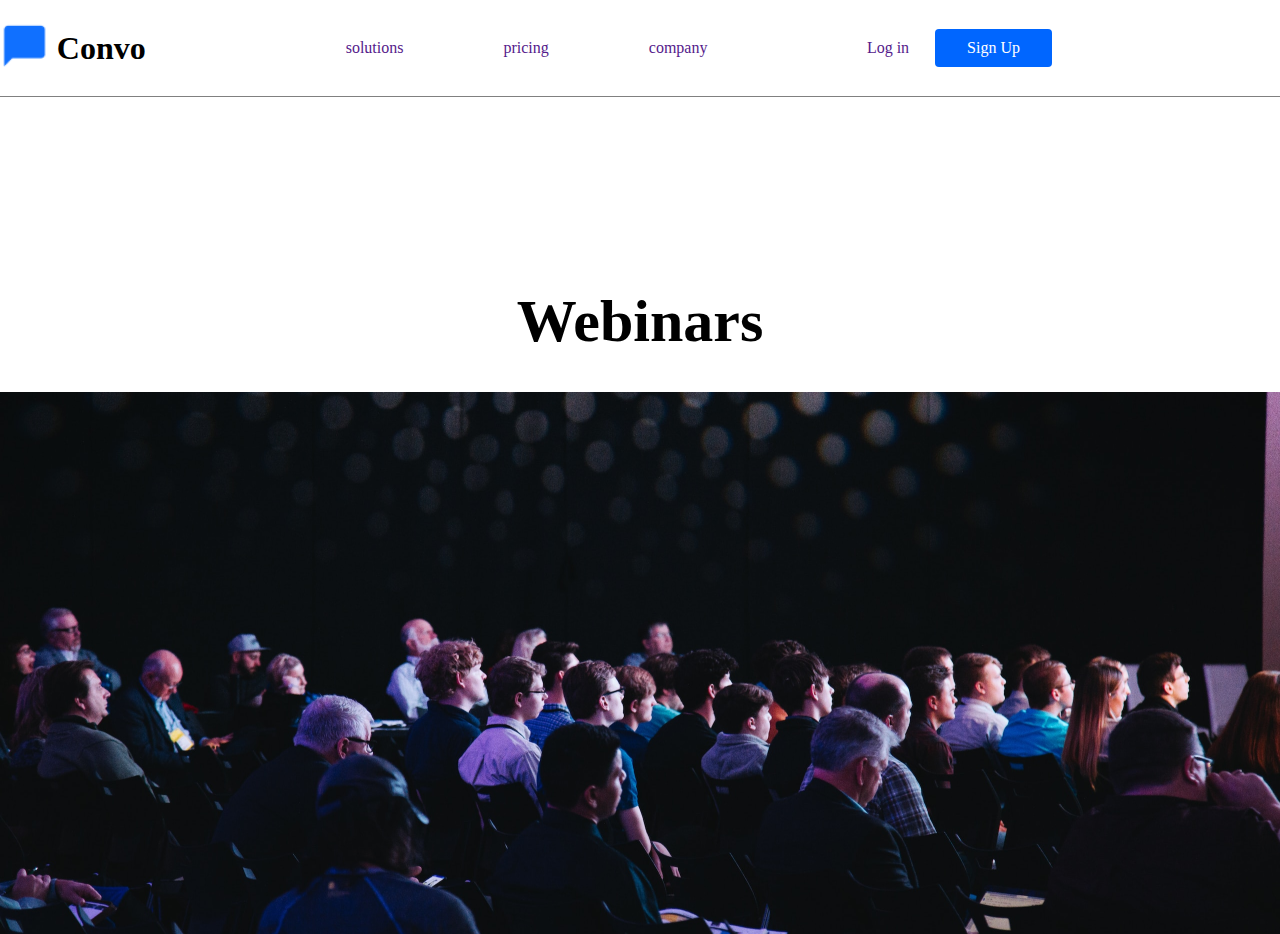
<file: Flexbox html/index.html>
<!DOCTYPE html>
<html lang="en">
  <head>
    <meta charset="UTF-8" />
    <meta http-equiv="X-UA-Compatible" content="IE=edge" />
    <meta name="viewport" content="width=device-width, initial-scale=1.0" />
    <title>Flexbox.</title>
    <link rel="stylesheet" href="../css/flexbox.css">
  </head>

  <body>
    <!-- start of navbar -->
    <nav class="navbar">
      <div class="nav-center">
        <div class="nav-header">
          <a href="index.html">
            <img src="../images/mdi_message.png" height="50px" alt="" />
          </a>
          <h1 class="convo-text">&nbsp;Convo</h1>
        </div>
      

      <div class="nav-links">
        <a href="" class="nav-link"> solutions</a>
        <a href="" class="nav-link"> pricing</a>
        <a href="" class="nav-link"> company</a>

        <div class="nav-link contact-link">
            <a href="" class="log-in"> Log in </a>
            <a href="" class="btn"> Sign up</a>
        </div>
      </div>
    </div>
    </nav>
    <div class="line-c"></div>
    <br><br><br><br><br>

    <div class="Webinars">
      <h1>Webinars</h1>
    </div><br><br>
    <div class="Webinars-image">
      <img src="../images/Rectangle 2.png" alt="">
       </div>
    
       
    

    <!-- end of navbar -->
  </body>
</html>
</file>
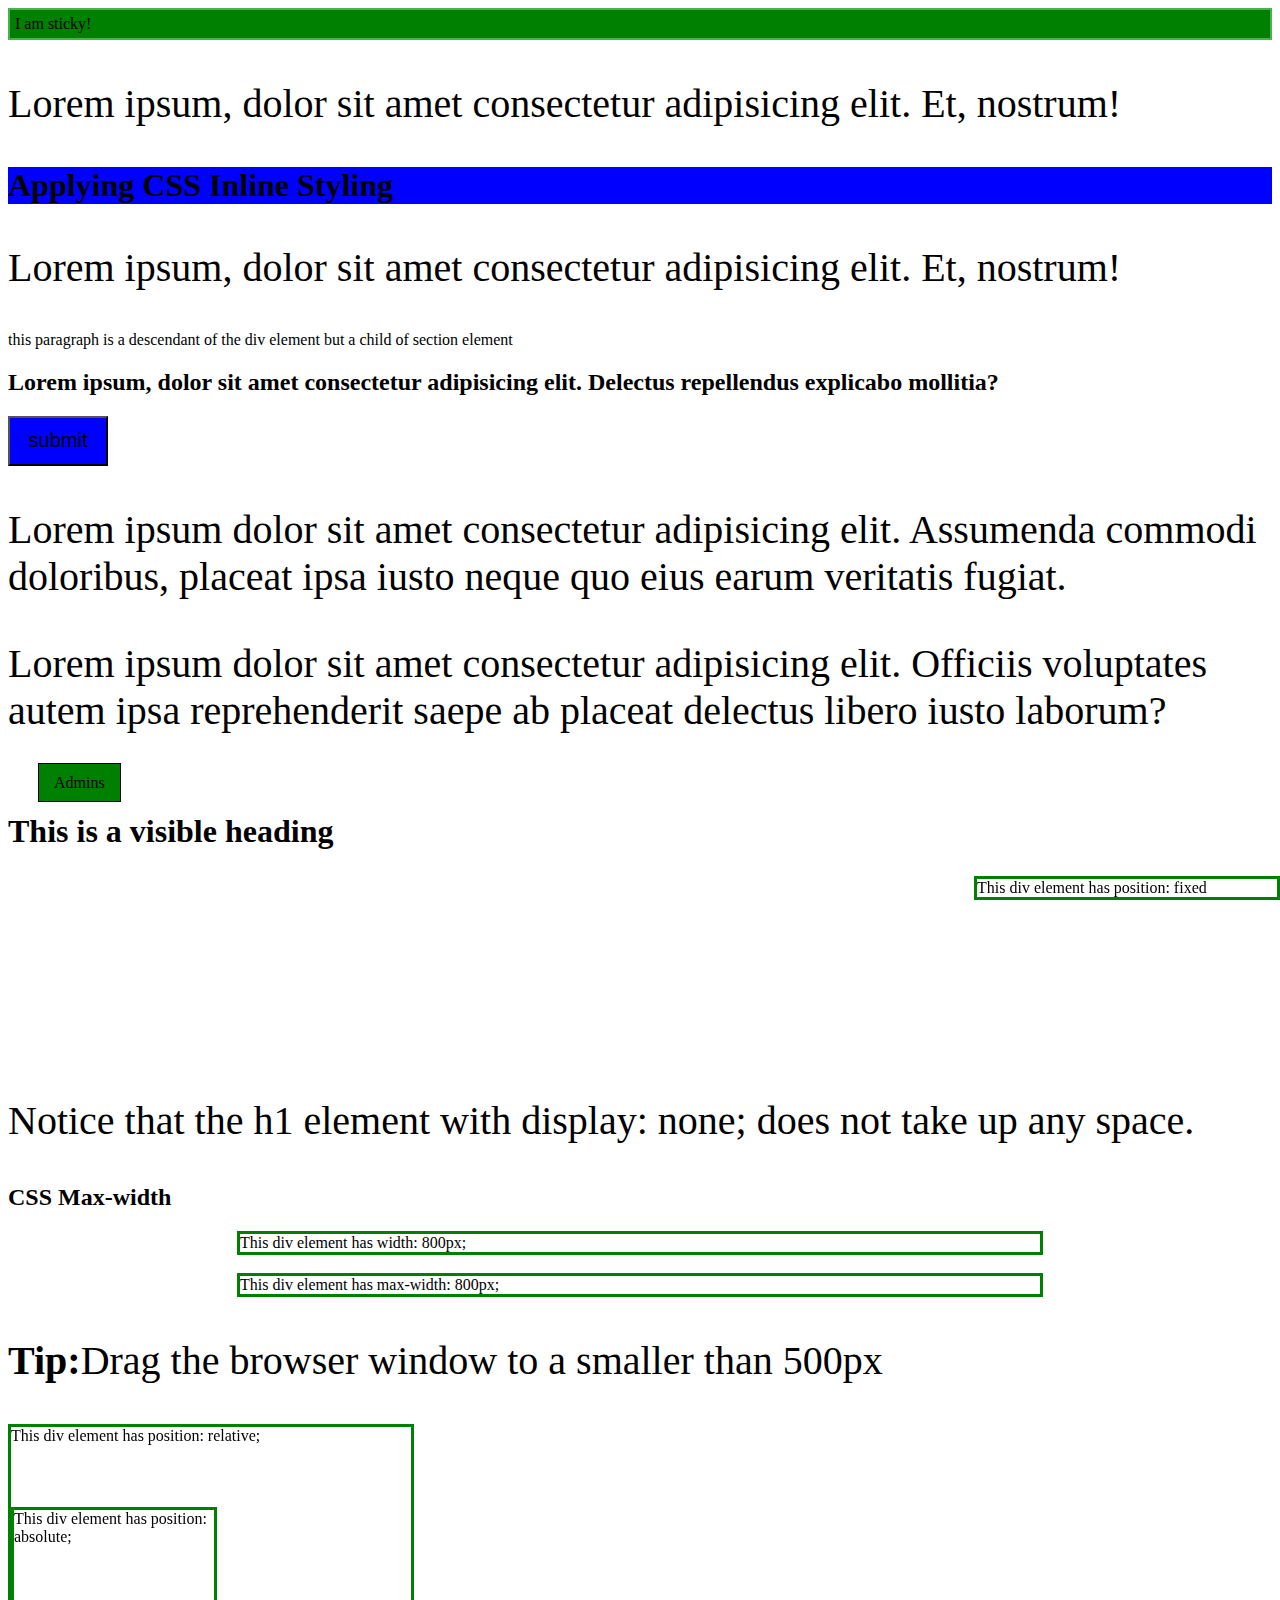
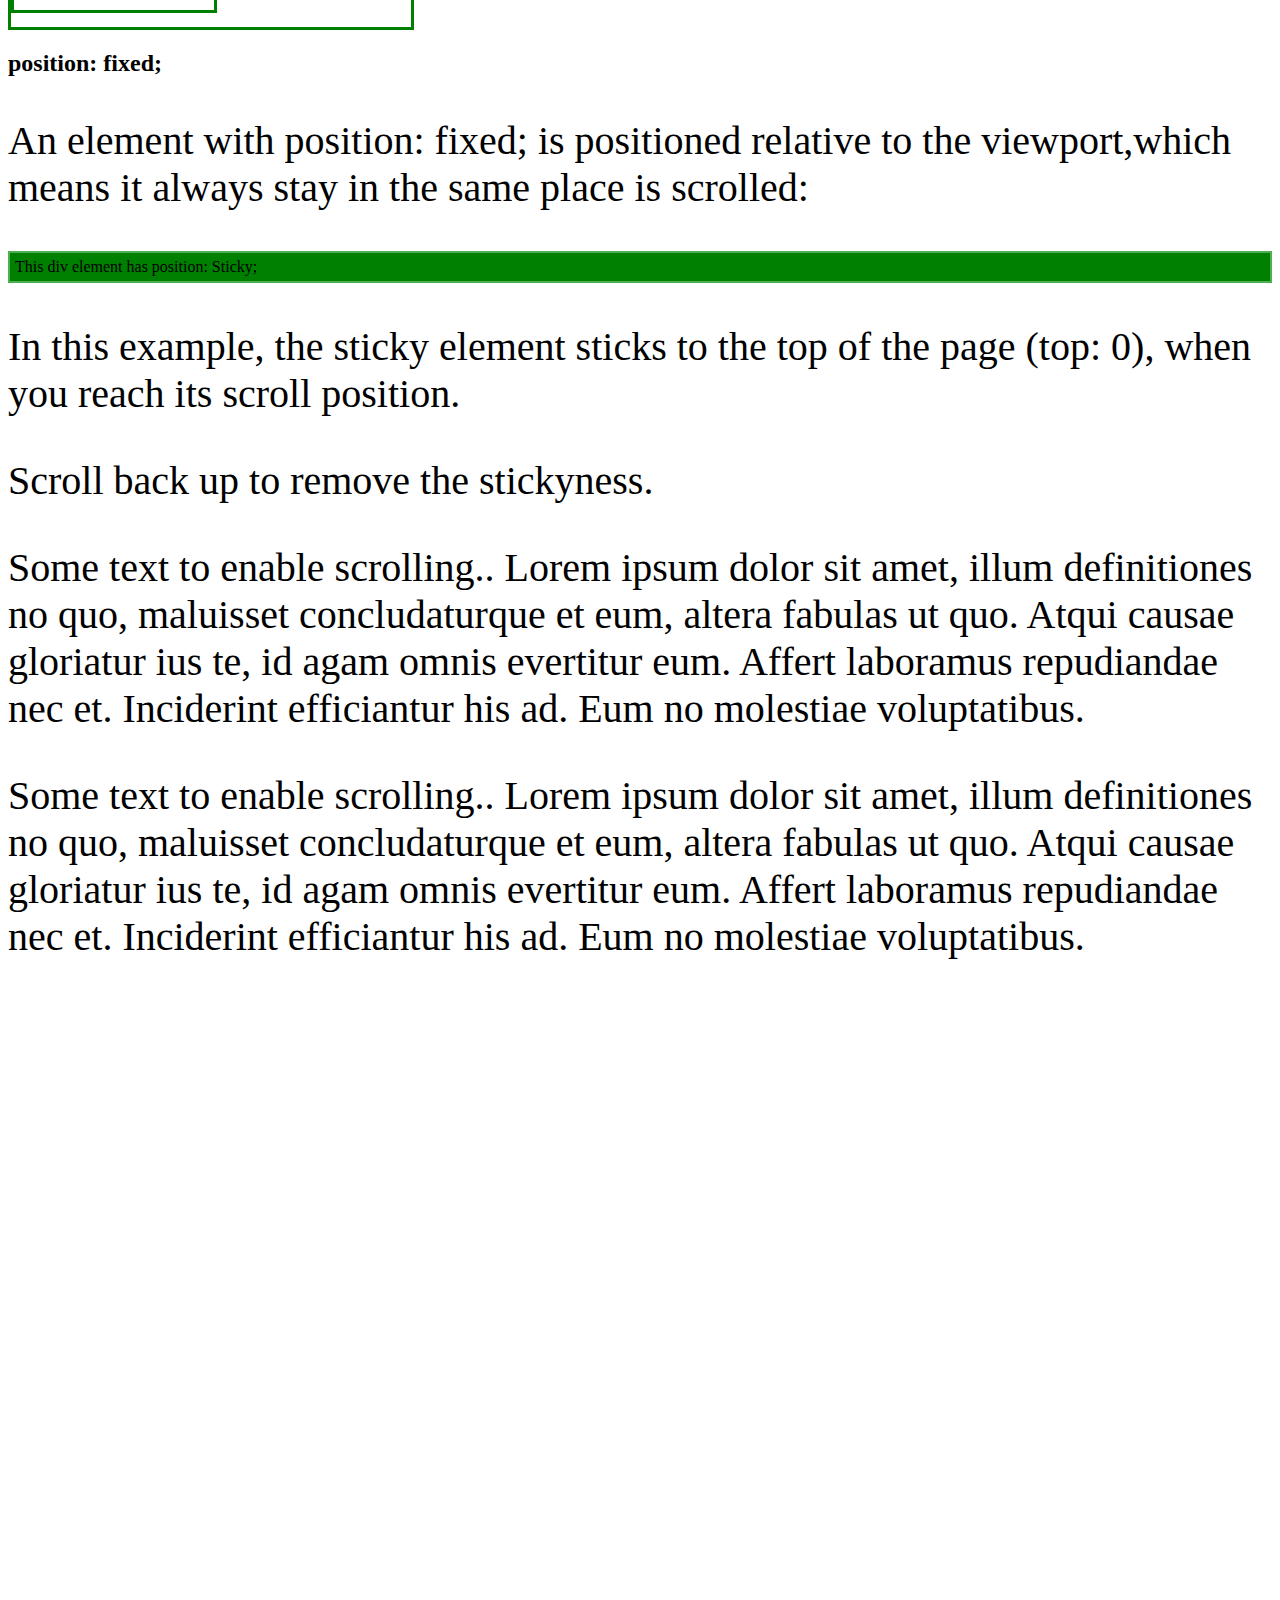
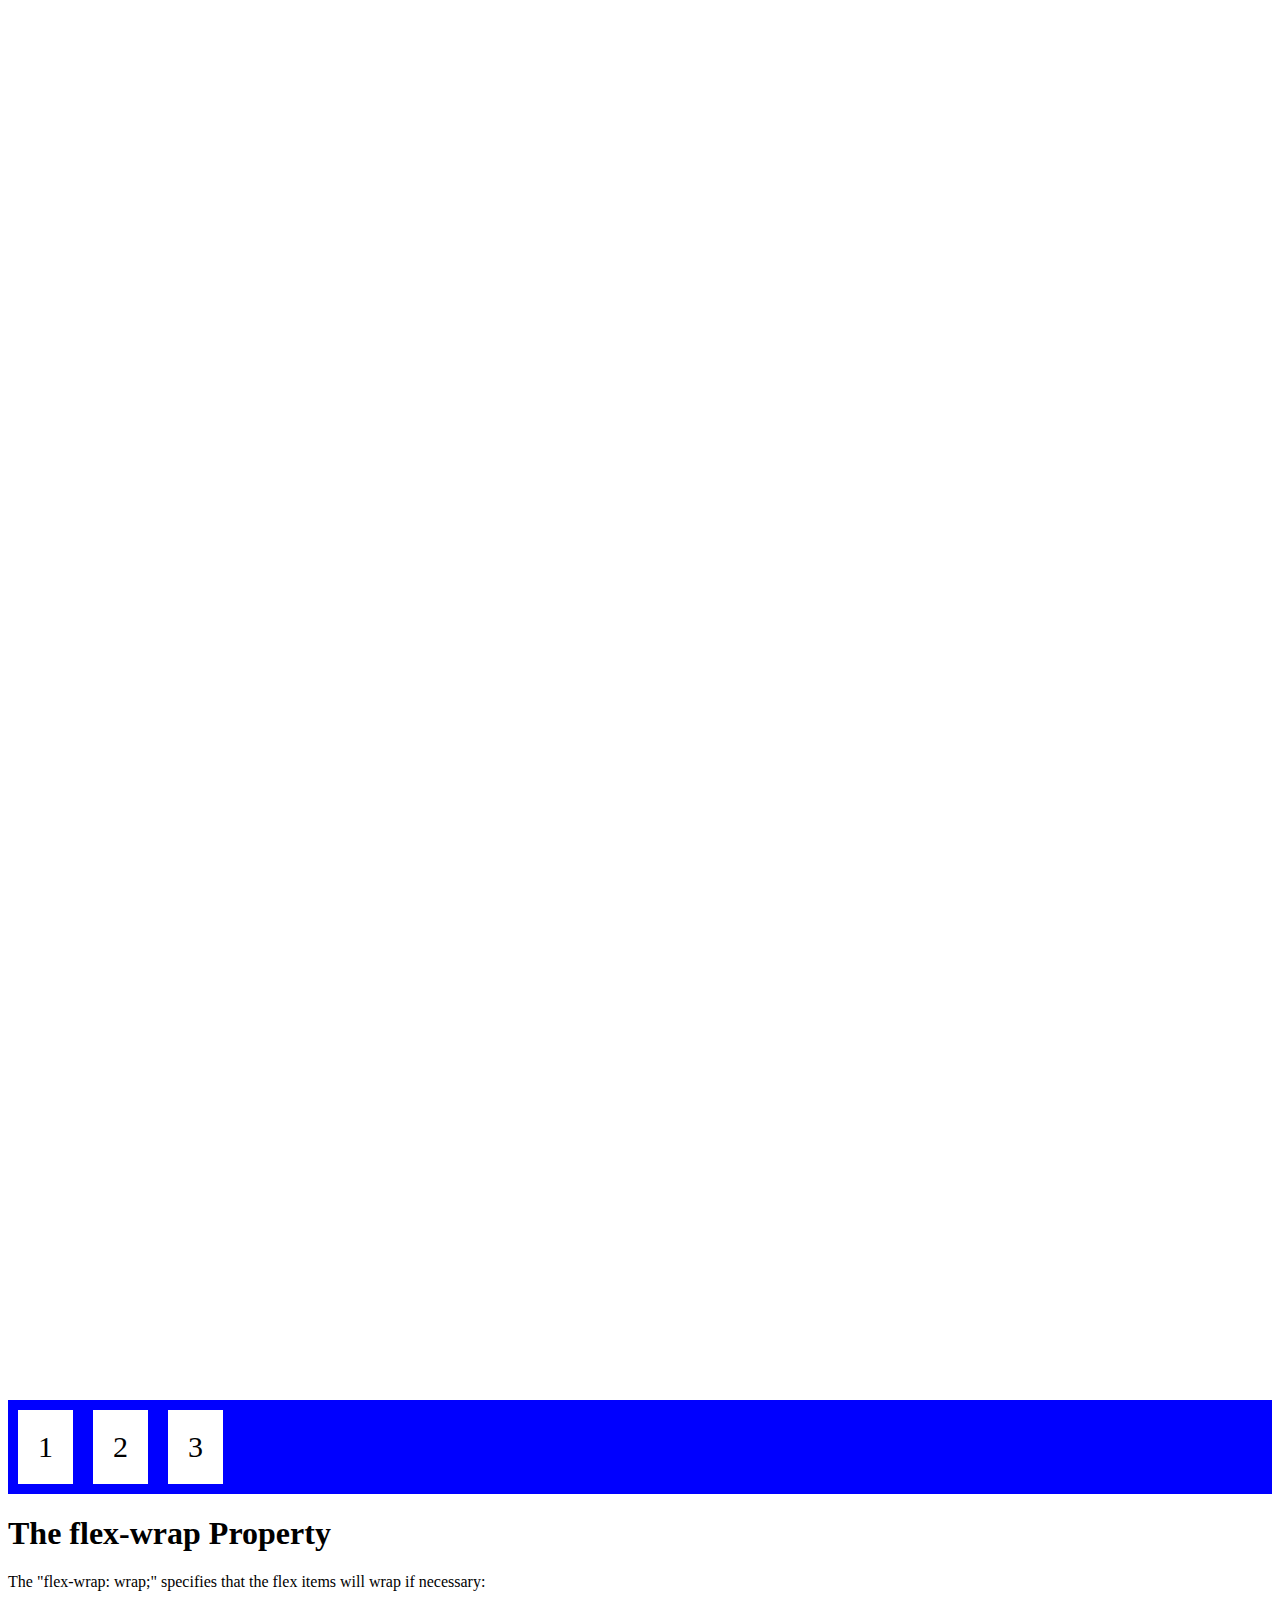
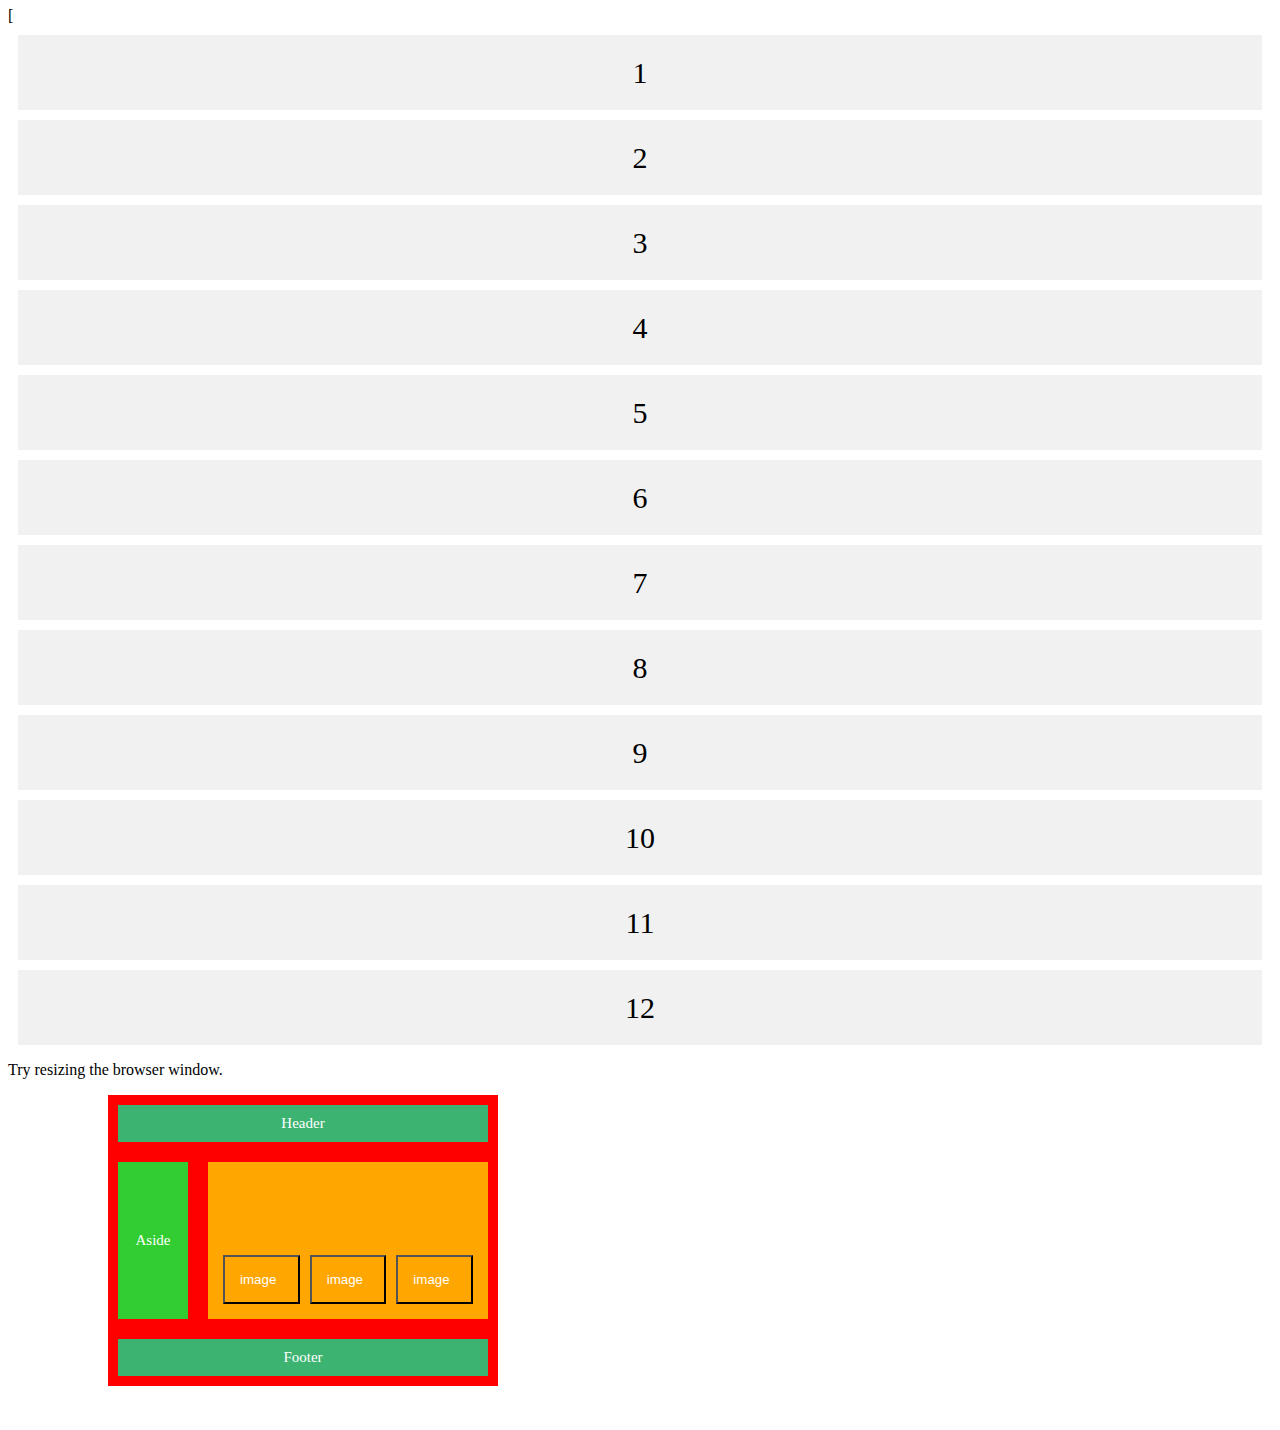
<file: my second html/index.html>
<!DOCTYPE html>
<html lang="en">
<head>
    <meta charset="UTF-8">
    <meta name="viewport" content="width=device-width, initial-scale=1.0">
    <title>Document</title>

    <link rel="stylesheet" href="../css/style.css">
<!-- 
     <style>
        .p-edit {
            background-color: brown;
        }
        .p-edit2{
            background-color: brown;
        }    
    </style> -->
    <div class="sticky">I am sticky!</div>
</head>
<div>

<div>
    <p class="p-edit">Lorem ipsum, dolor sit amet consectetur adipisicing elit. Et, nostrum!</p>
 

    <h1 style= "background-color: blue;font: size 55px; font-weight:900px ;"
    >Applying CSS Inline Styling</h1>
    
    <p class="p-edit2">Lorem ipsum, dolor sit amet consectetur adipisicing elit. Et, nostrum!</p>
    
     <section>
    <p> this paragraph is a descendant of the div element 
        but a child of section element </p>
</section>
    
    
    <h2 class="p-edit">Lorem ipsum, dolor sit amet consectetur adipisicing elit. Delectus repellendus explicabo mollitia?</h2>
    </div>

<button>submit</button>



<div>
     <p class="picture"></p>



</div>

<div>
<p>Lorem ipsum dolor sit amet consectetur adipisicing elit. 
    Assumenda commodi doloribus, placeat ipsa iusto neque quo eius earum veritatis fugiat.</p>

</div>

<div class="margin-top">
<p>Lorem ipsum dolor sit amet consectetur adipisicing elit. 
    Officiis voluptates autem ipsa reprehenderit saepe ab placeat delectus libero iusto laborum?</p>
</div>

<div class="margin-left">
    <a class="pro-ad-button" href="#"> Admins </a>
</div>

<h1>This is a visible heading</h1>
<h1 class="hidden">This is a hidden heading Lorem ipsum dolor sit amet consectetur adipisicing elit. Unde fugit suscipit animi, ullam commodi, alias necessitatibus repellendus dicta blanditiis sunt pariatur, adipisci nesciunt quidem. Ducimus magnam omnis aliquid id? Voluptatibus quas at labore culpa quos numquam? Corrupti sit tenetur animi voluptatibus cupiditate veniam, consequuntur modi eum eos ullam quasi ipsa?</h1>

<p> Notice that the h1 element with display: none; does not take up any space. </p>

<h2> CSS Max-width</h2>

<div class="ex1">This div element has width: 800px;</div>
 <br>
 
 <div class="ex2">This div element has max-width: 800px;</div>

 <p><strong>Tip:</strong>Drag the browser window to a smaller than 500px</p>

 <div class="relative-2">
    This div element has position: relative;
 <div class="absolute">This div element has position: absolute; </div>
 </div>

<h2>position: fixed;</h2>
 
<p>
    An element with position: fixed; is positioned relative to the viewport,which means it always stay in the same place is scrolled:
</p>

<div class="fixed">This div element has position: fixed </div>
</div>


<div class="sticky">This div element has position: Sticky;</div>
<div style="padding-bottom:2000px">
  <p>In this example, the sticky element sticks to the top of the page (top: 0), when you reach its scroll position.</p>
  <p>Scroll back up to remove the stickyness.</p>
  <p>Some text to enable scrolling.. Lorem ipsum dolor sit amet, illum definitiones no quo, maluisset concludaturque et eum, altera fabulas ut quo. Atqui causae gloriatur ius te, id agam omnis evertitur eum. Affert laboramus repudiandae nec et. Inciderint efficiantur his ad. Eum no molestiae voluptatibus.</p>
  <p>Some text to enable scrolling.. Lorem ipsum dolor sit amet, illum definitiones no quo, maluisset concludaturque et eum, altera fabulas ut quo. Atqui causae gloriatur ius te, id agam omnis evertitur eum. Affert laboramus repudiandae nec et. Inciderint efficiantur his ad. Eum no molestiae voluptatibus.</p>
</div>

<div class="flex-container-4">
    <div>1</div>
    <div>2</div>
    <div>3</div>
</div>

<h1>The flex-wrap Property</h1>

<p>The "flex-wrap: wrap;" specifies that the flex items will wrap if necessary:</p>

[<div class="flex-container-5">
  <div>1</div>
  <div>2</div>
  <div>3</div>  
  <div>4</div>
  <div>5</div>
  <div>6</div>  
  <div>7</div>
  <div>8</div>
  <div>9</div>  
  <div>10</div>
  <div>11</div>
  <div>12</div>  
</div>

<p>Try resizing the browser window.</p>


<div class="flex-container-Assignment-2">
    <div style="width: 350px;
    text-align: center;
    background-color: mediumseagreen;
    color:white;">Header</div>
</div>

<div class="flex-container-Assignment-2">
    <div style="width: 50px;
     background-color: limegreen; color:white ;
     padding-bottom: 70px;
     padding-top: 70px;">Aside</div>

<div class="semi-container1"
style="background-color: rgb(255, 166, 0);">
<!-- <p class="article">article</p> -->
<button>image</button>
<button>image</button>
<button>image</button>
  </div>
</div>

<div class="flex-container-Assignment-2">
    <div style="width: 350px;
    background-color: mediumseagreen;
    color: white;">Footer</div>
</div><br><br><b>

</body>
</html>
</file>
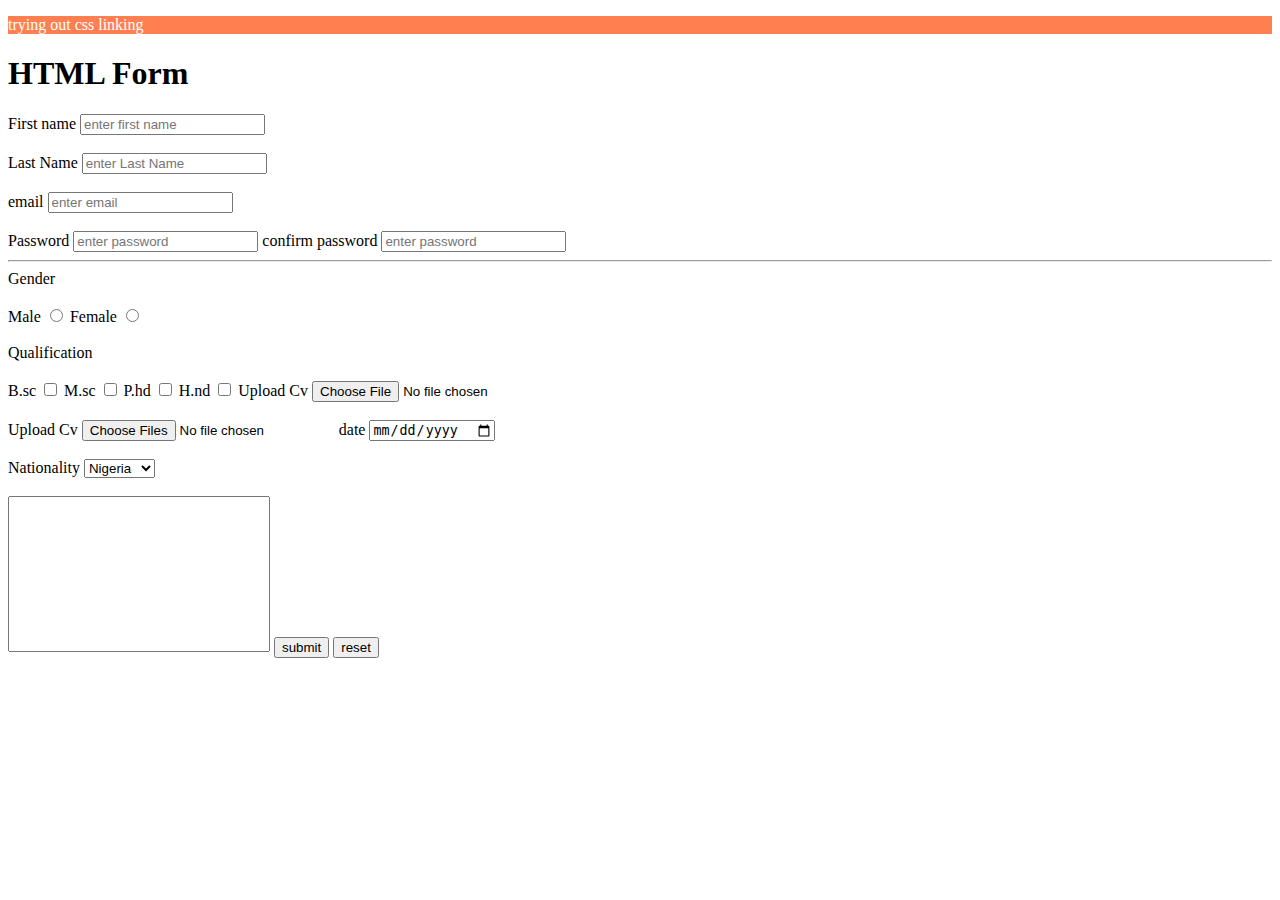
<file: forms/forms.html>
<!DOCTYPE html>
<html lang="en">
<head>
    <meta charset="UTF-8">
    <meta name="viewport" content="width=device-width, initial-scale=1.0">
    <title>Html forms</title>
    <link rel="stylesheet" href="../css/style.css">
</head>
<body>

    <p class="city">trying out css linking</p>

    <h1>HTML Form</h1>
<form action="" method="GET">
<label for= "firstname">First name</label>
<input type="text" placeholder="enter
 first name" id="firstname" name="firstname" required>
<br><br>
<label for="lastname">Last Name</label>
<input type="text" placeholder="enter Last Name" 
id="lastname" name="lastname" required>
<br><br>
<label for="email">email</form>
<input type="email" placeholder="enter email" id="email"
name="email">
<br> <br>
<label for="password">Password</form>
<input type="password" placeholder="enter password" id="password"
name="password">
<label for="confirmpassword">confirm
password</label>
<input type="password" placeholder="enter password" id="confirmpassword"
name="confirmpassword">

<hr>

<label>Gender</label>
<br><br>
<label for="male">Male</label>
<input type="radio" name="gender" id="male" value="male">
<label for="female">Female</label>
<input type="radio" name="gender" id="female"
value="female">
<br><br>


<label>Qualification</label><br><br>
<label for="bsc">B.sc</label>
<input type="checkbox" id="bsc"name="Qualification" value="bsc">
<label for="msc">M.sc</label>
<input type="checkbox" id="msc"name="Qualification" value="msc"> 
<label for="phd">P.hd</label>
<input type="checkbox" id="phd"name="Qualification" value="phd"> 
<label for="hnd">H.nd</label>
<input type="checkbox" id="hnd"name="Qualification" value="hnd"> 

<label for="cv">Upload Cv</label>
<input type="file" name="cv" id="cv">
<br><br>
<label for="cv">Upload Cv</label>
<input type="file" name="cv" id="cv" multiple>

<label for="date">date</label>
<input type="date" name="dateOfBirth" id="date">
<br><br>

<label for="country">Nationality</label>
<select name="country" id="country" required> 
    <option value="Nigeria">Nigeria</option>
    <option value="Canada">Canada</option>
    <option value="UK">UK</option>
    <option value="Somalia">Somalia</option>
</select><br><br>

<label for="comments"></label>
<textarea name="comments" id="comments"
cols="30" rows="10"></textarea>


<input type="submit" value="submit">
<input type="reset" value="reset">
</form>




    
</body>
</html>
</file>
<file: css/flexbox.css>
* {
 box-sizing: border-box;
 margin: 0;
 padding: 0;
}

/* body {
    font-family: "Satoshi", sans-serif;
 } */

 a {
    text-decoration: none;
 }

 .nav-bar {
    display: flex;
    align-items: center;
    justify-content: center;
 }

 .nav-center {
    width: 90vw;
    max-width: 1280px;
    display: flex;
    align-items: center;
 }

 .nav-header {
    height: 96px;
    display: flex;
    align-items: center;
    margin-right: 200px;
 }

 .nav-links {
    height: 0;
    display: flex;
    align-items: center;
    width: 100%;
 }

 .nav-link {
   margin-right: 100px;
 }

.nav-link:hover {
   color: green;
}

.btn {
   cursor: pointer;
   color: white;
   text-transform: capitalize;
   display: inline-block;
   padding: 10px 32px;
   border-radius: 4px;
   background: rgb(0, 102, 255);
}
 
.btn:hover {
   background: yellow;
}

.log-in {
   margin-right: 22px;
}

.contact-link {
   margin-left: auto;
}

.line-c {
   width: 100%;
   height: 1px;
   background: gray;
   margin-bottom: 100px;
}

.Webinars {
   display: flex;
   justify-content: center;
   font-size: 30px;
}

.Webinars-image {
   display: flex;
   justify-content: center sssaAA;
}
</file>
<file: css/style.css>
/* body {
    background-color: green;
    color: white;
} */


table {
    width: 100%;
}

table, th, td {

    border: 1px solid black;
    border-collapse: collapse;
}

th, td {
    padding: 10px;
}

td{

    text-align: center;
}

/* tr:nth-child(even) {
background-color: bisque;
} */
tr:nth-child(odd) {
background-color: bisque;
}

/* th{
    font-weight: 900;
    font-size: 20px;
} */

#lagos-city {
    background-color: blueviolet;
    color:white;
}

.city {
    background-color: coral;
    color: white;
}


.character {
    color: chocolate;
}

/* start of forms styling */


/* end of forms styling */
textarea {
        resize:none;
}

/* div p {
    font-size: 40px;
} */
div > p {
    font-size: 40px;
}
div + button {
    width: 100px;
    height: 50px;
     background-color: blue;
     font-size: 20px;
}

div + button:hover {

    background-color:  rgba(0, 0, 255, 0.5);

}

.picture {
background-image: url(../images/farzad-p-xSl33Wxyc-unsplash\(1\).jpg);
background-size: 600px 400px;
background-attachment: fixed;


background-repeat: no-repeat;
background-position:top center;,

height:900px;

}

.margin-top {
    margin-top: 30px;
}

.margin-left {
    margin-left: 30px;
}

.pro-ad-button {

    text-decoration: none;
    color:black;
    background: green;
    padding: 10px 15px;
    border: 1px solid black ;

    padding-right: 15px;
    padding-left: 15px;
    padding-top: 10px;
    padding-bottom: 10px;
    
}
 
/* h1.hidden {
    visibility: hidden;
} */

h1.hidden {
    visibility: hidden;
}

div.ex1 {
    width: 800px;
    margin: auto;
    border: 3px solid green;
}

div.ex2 {
    max-width: 800px;
    min-width: 500px;
    margin: auto;
    border: 3px solid green
}

.relative {
    position: relative;
    width: 700px;
     left: 30px; 
    border: 3px solid green
}

.relative-2 {
   position: relative; 
   width: 400px;
   height: 200px;
   border: 3px solid green;
}

.absolute {
   position: absolute; 
    top: 80px;
   left: 0;
   width: 200px;
   height: 100px;
   border: 3px solid green
}

.fixed {
    position: fixed; 
     bottom: 0px;
    right: 0;
    width: 300px;  
    border: 3px solid green
 }

 .sticky {
    position: -webkit-sticky;
    position: sticky;
    top: 0;
    padding: 5px;
    background-color: green;
    border: 2px solid #4CAF50;
  }

  .flex-container-4 {
    display: flex;
    background-color: blue;
    flex-direction: row;
}

.flex-container-4> div {
background-color: white;
margin: 10px;
padding: 20px;
font-size: 30px;
}/9


.flex-container-5 {
    /* display: nowflex; */
    flex-wrap: wrap;
    background-color: DodgerBlue;
  }
  .flex-container-5 > div {
    background-color: #f1f1f1;,
    width: 100px;
    margin: 10px;
    text-align: center;
    line-height: 75px;
    font-size: 30px;
  }

  .flex-container-Assignment-2{
    display: flex;
    background-color: red;
    width: 390px;
    margin-left: 100px;
  }

  .flex-container-Assignment-2 > div {
    background-color: limegreen;
    margin: 10px;
    padding: 10px;
    font-size: 15px;
    text-align: center;
  }

  .semi-container1 {
    display: flex;
    text-align: center;
    width: 260px;
    color: white;7

  }

  .semi-container1 > button {
    background-color: rgba(255, 166, 0, 0.74);
    text-align: center;
    display: flex;
    width: 80px;
    padding: 15px;
    align-self: flex-end;
    margin: 5px;
    color: white;
 }
</file>
